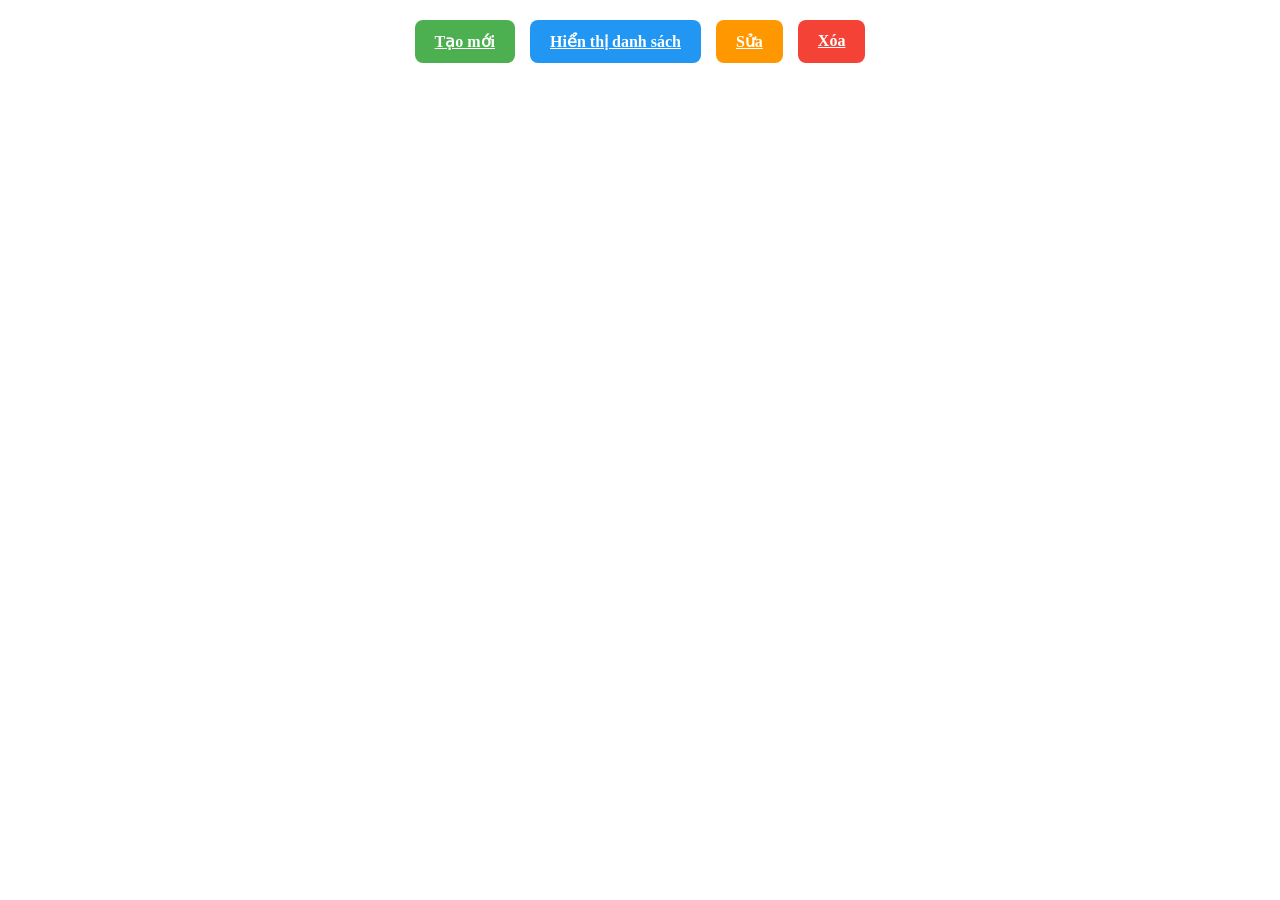
<file: MyProject/web/employeemanager.html>
<!DOCTYPE html>
<!--
Click nbfs://nbhost/SystemFileSystem/Templates/Licenses/license-default.txt to change this license
Click nbfs://nbhost/SystemFileSystem/Templates/JSP_Servlet/Html.html to edit this template
-->
<html>
    <head>
        <title>TODO supply a title</title>
        <meta charset="UTF-8">
        <meta name="viewport" content="width=device-width, initial-scale=1.0">
        <link rel="stylesheet" href="style1.css"/>
    </head>
    <body>
        <div class="button-container">
            <a href="employeemanager/addemployee" class="action-button create">Tạo mới</a>
            <a href="employeemanager/employeelist" class="action-button display">Hiển thị danh sách</a>
            <a href="employeemanager/editemployee" class="action-button edit">Sửa</a>
            <a href="employeemanager/deleteemployee" class="action-button delete">Xóa</a>
        </div>

    </body>
</html>
</file>
<file: MyProject/web/style1.css>
/*
Click nbfs://nbhost/SystemFileSystem/Templates/Licenses/license-default.txt to change this license
Click nbfs://nbhost/SystemFileSystem/Templates/JSP_Servlet/CascadeStyleSheet.css to edit this template
*/
/* 
    Created on : Nov 1, 2024, 12:11:36 AM
    Author     : ADMIN
*/

/* Container styling */
.button-container {
    display: flex;
    gap: 15px;
    justify-content: center;
    margin-top: 20px;
}

/* Button styling */
.action-button {
    padding: 12px 20px;
    font-size: 16px;
    font-weight: bold;
    color: white;
    border: none;
    border-radius: 8px;
    cursor: pointer;
    transition: transform 0.2s ease, box-shadow 0.2s ease;
}

/* Different colors for each button */
.create {
    background-color: #4CAF50;
}

.display {
    background-color: #2196F3;
}

.edit {
    background-color: #FF9800;
}

.delete {
    background-color: #F44336;
}

/* Hover and focus effects */
.action-button:hover, .action-button:focus {
    transform: scale(1.05);
    box-shadow: 0 4px 10px rgba(0, 0, 0, 0.2);
}
</file>
